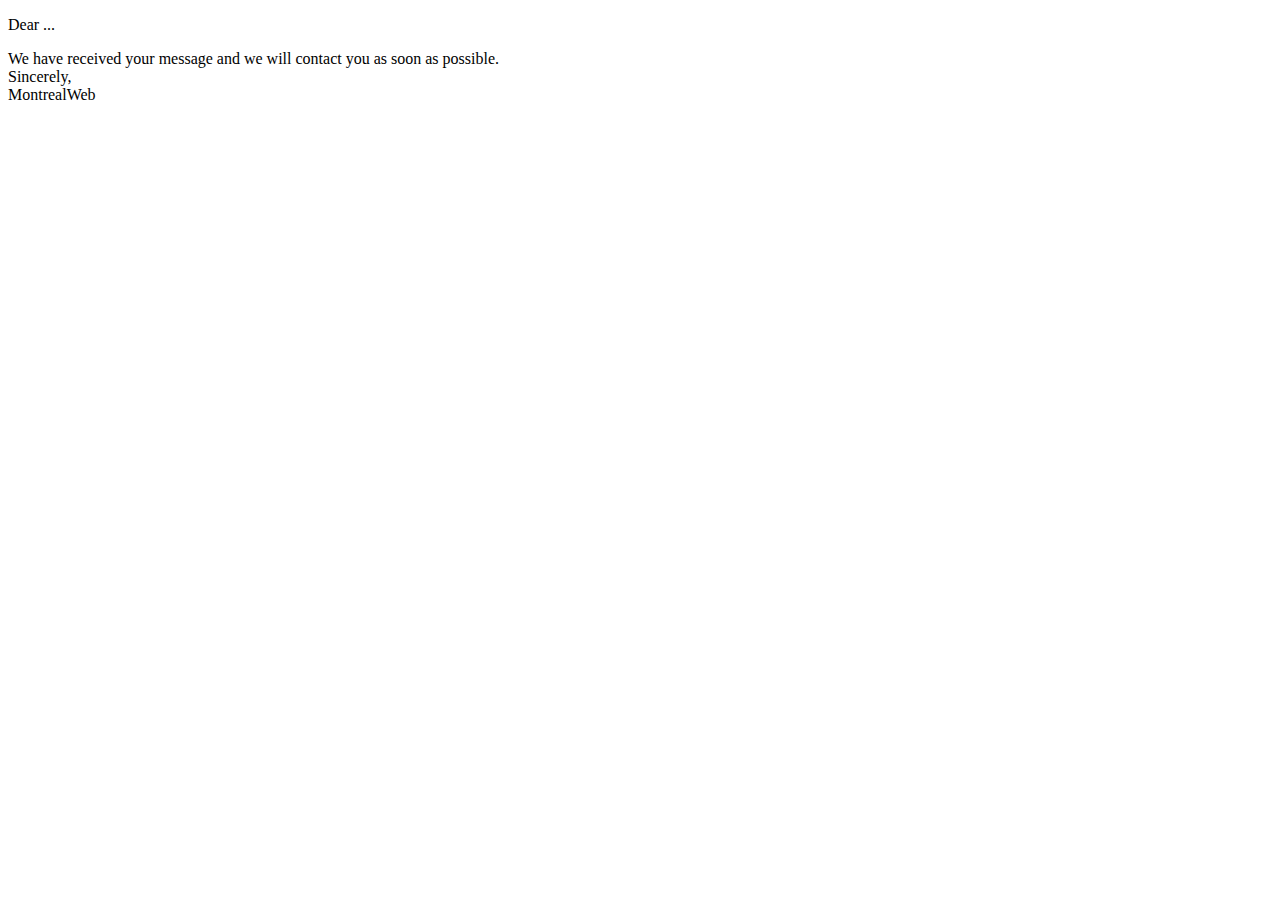
<file: pages/t.html>
<!DOCTYPE html>
<html lang="en">

<head>
    <meta charset="UTF-8">
</head>

<body>
    <p>Dear ...</p>
    <p>We have received your message and we will contact you as soon as possible. <br/>Sincerely,<br/>MontrealWeb</p>
</body>

</html>
</file>
